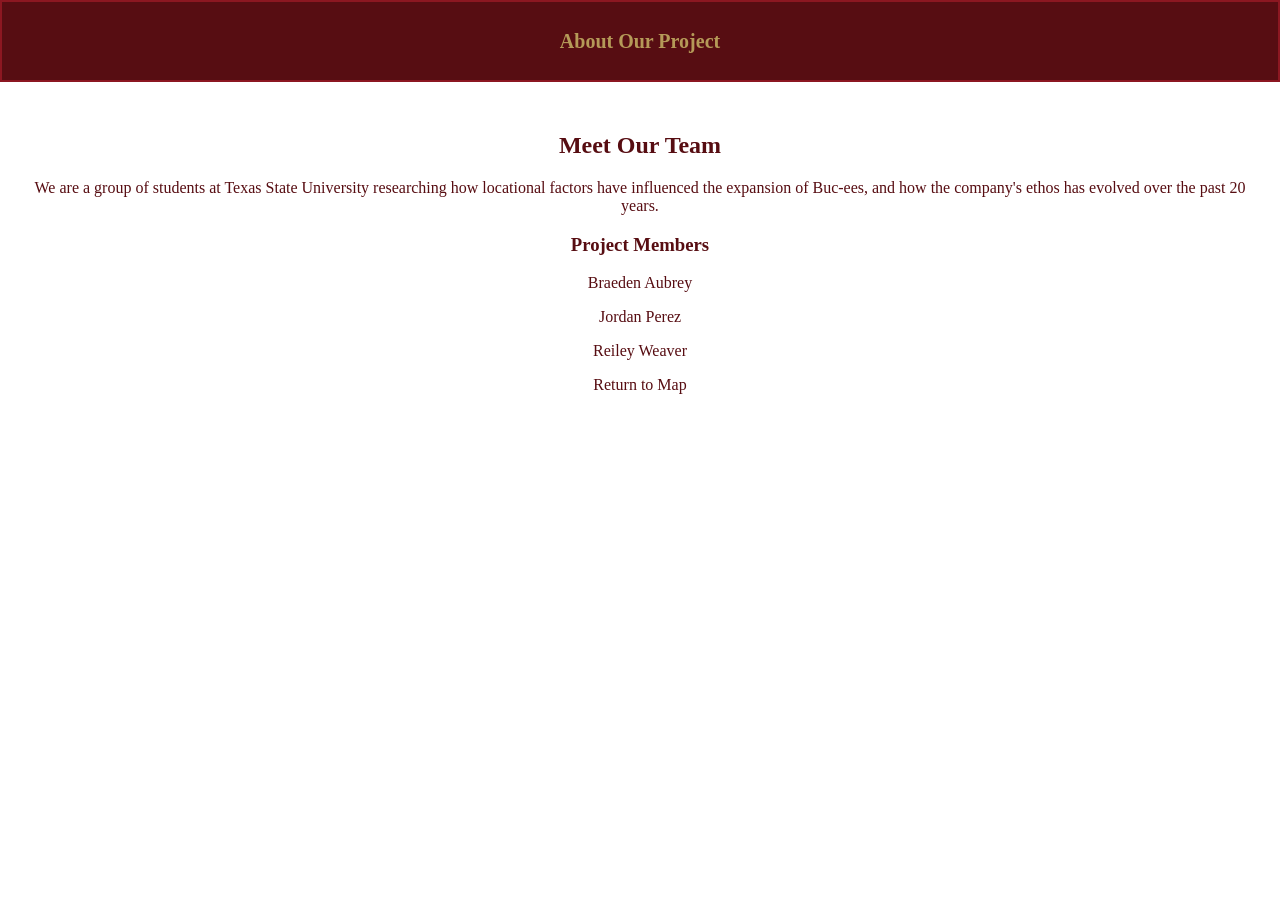
<file: aboutus.html>
<!DOCTYPE html>
<html>
<head>
  <title>About Us</title>
  <meta charset="utf-8"/>
  <link rel="stylesheet" href="style.css"/>
</head>

<body>

  <div id="header">
    <h1>About Our Project</h1>
  </div>

  <div class="about-content">
    <h2>Meet Our Team</h2>

      <p>We are a group of students at Texas State University researching
         how locational factors have influenced the expansion of Buc-ees, and
         how the company's ethos has evolved over the past 20 years.</p>

    <h3>Project Members</h3>

    <p><a href="https://idg39.github.io/">Braeden Aubrey</a></p>
    <p><a href="https://jorper0107.github.io/hkj19.github.io/">Jordan Perez</a></p>
    <p><a href="https://a05201515.github.io/index.html">Reiley Weaver</a></p>

    <a href="index.html">Return to Map</a>
  </div>

</body>
</html>
</file>
<file: style.css>
* {
    box-sizing: border-box;
}

body {
  padding: 0;
  margin: 0;
}

html, body {
  height: 100%;
  width: 100%;
  margin: 0;
  padding: 0;
}

/* Project colors */
:root {
  --maroon: #570d12;
  --gold: #b59a58;
  --border: #8c1721;
  --background: #f0dfd1;
}

#map {
    flex: 1;
    height: 100%;
    min-width: 0;
    min-height: 0;
    position: relative;
}

#header {
  height: 82px;
  background-color: var(--maroon);
  border: 2px solid var(--border);
  color: var(--gold);
  margin: 0;
  padding: 0;
  box-sizing: border-box;
  width: 100%;
  padding: 20px;
  text-align: center;
  position: relative;
  z-index: 1000;
  display: flex;
  align-items: center;
  justify-content: center;
}

#header h1 {
    flex: 1;
    text-align: center;
    font-size: 20px;
}

#header .dropdown {
    flex-shrink: 0;
    width: 110px;
}

.dropdown {
    position: relative;
    height: 100%;
    display: flex;
    align-items: center;
    justify-content: center;
}

.dropbtn {
    background-color: transparent;
    color: var(--gold);
    padding: 12px 8px;
    border: none;
    cursor: pointer;
    font-size: 14px;
    font-weight: bold;
}

.dropdown-content {
    display: none;
    position: absolute;
    top: 100%;
    right: 0;
    min-width: 165px;
    background-color: var(--maroon);
    border: 1px solid var(--border);
    box-shadow: 0px 4px 8px rgba(0,0,0,0.2);
    z-index: 2000;
}

.dropdown-content a {
    display: block;
    padding: 12px;
    color: var(--gold);
    text-align: left;
    font-size: 12px;
    text-decoration: none;
}

.dropdown:hover .dropdown-content {
    display: block;
}

.dropdown-content a:hover {
    background-color: #eee;
}

.dropdown:hover .dropdown-content,
.dropdown:focus-within .dropdown-content {
    display: block;
}

#dashboard {
    height: calc(100% - 82px);
    width: 100%;
    display: flex;
    overflow: hidden;
    min-height: 0;
}

#sidebar {
    width: 200px;
    flex-shrink: 0;
    background-color: var(--maroon);
    border-left: 2px solid var(--border);
    border-right: 2px solid var(--border);
    display: flex;
    flex-direction: column;
    align-items: stretch;
}

#sidebar a {
    min-height: 85px;
    padding: 15px 8px;
    display: flex;
    align-items: center;
    justify-content: center;
    text-align: center;
    color: var(--gold);
    font-size: 11px;
    font-weight: bold;
    text-decoration: none;
    line-height: 1.3;
}

.about-content {
  padding: 30px;
  text-align: center;
  color: var(--maroon);
}

.about-content a {
  color: var(--maroon);
  text-decoration: none;
}

.about-content a:hover {
  text-decoration: underline;
}

.leaflet-sbs-range {
    cursor: ew-resize;
}

.swipe-divider {
    position: absolute;
    top: 0;
    bottom: 0;
    width: 3px;
    background: white;
    z-index: 1000;
    pointer-events: none;
    transform: translateX(-50%);
}

.swipe-control {
    background: white;
    padding: 12px;
    border-radius: 6px;
    box-shadow: 0 1px 5px rgba(0,0,0,0.4);
    width: 220px;
}

.swipe-control label {
    display: block;
    font-weight: bold;
    margin-bottom: 8px;
}

.swipe-control input {
    width: 100%;
    cursor: pointer;
}

.slider-labels {
    display: flex;
    justify-content: space-between;
    font-size: 12px;
}

.info.legend {
    font-size: 12px;
}

.leaflet-pane {
    position: absolute;
}
</file>
